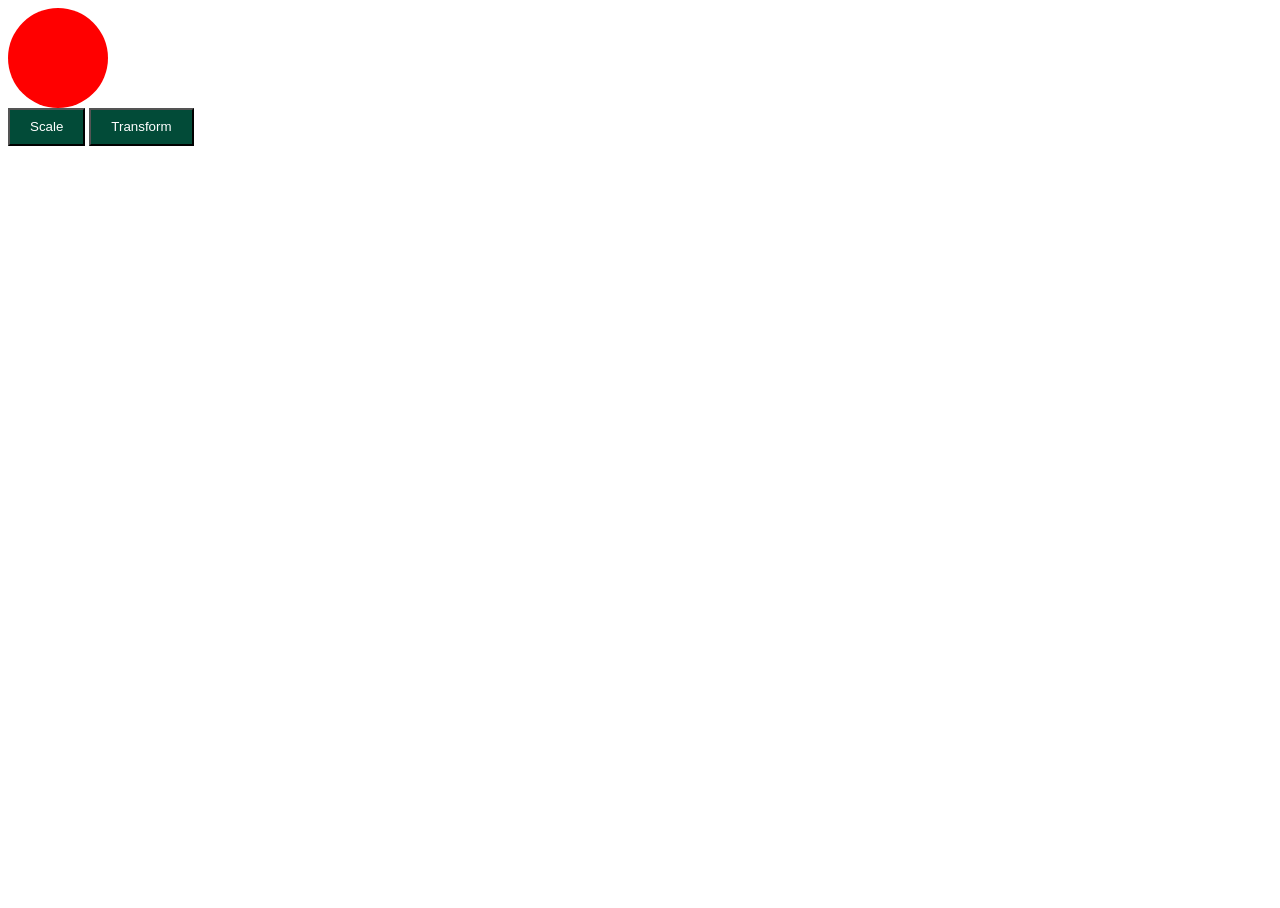
<file: DZ-12/index.html>
<!DOCTYPE html>
<html lang="en">
<head>
    <meta charset="UTF-8">
    <title>Title</title>
    <link href="slyle.css" rel="stylesheet">
    <meta content="width=device-width, initial-scale=1" name="viewport">
</head>
<body>

<div class="sphere" id="sphere"></div>
<button class="button1" id="button1">Scale</button>
<button class="button2" id="button2">Transform</button>

<script src="script.js"></script>
</body>
</html>
</file>
<file: DZ-12/slyle.css>
html, body{
    height: 100%;
    width: 100%;
}
.sphere{
    background: red;
    border-radius: 100%;
    height: 100px;
    width: 100px;
}
.button1{
    color: #fff; /* цвет текста */
    text-decoration: none; /* убирать подчёркивание у ссылок */
    user-select: none; /* убирать выделение текста */
    background: rgb(2,75,56); /* фон кнопки */
    padding: .7em 1.5em; /* отступ от текста */
    outline: none; /* убирать контур в Mozilla */
}
.button1:hover { background: rgb(2,95,76); } /* при наведении курсора мышки */
.button1:active { background: rgb(2,15,0); } /* при нажатии */

.button2{
    color: #fff; /* цвет текста */
    text-decoration: none; /* убирать подчёркивание у ссылок */
    user-select: none; /* убирать выделение текста */
    background: rgb(2,75,56); /* фон кнопки */
    padding: .7em 1.5em; /* отступ от текста */
    outline: none; /* убирать контур в Mozilla */
}
.button2:hover { background: rgb(2,95,76); } /* при наведении курсора мышки */
.button2:active { background: rgb(2,15,0); } /* при нажатии */
</file>
